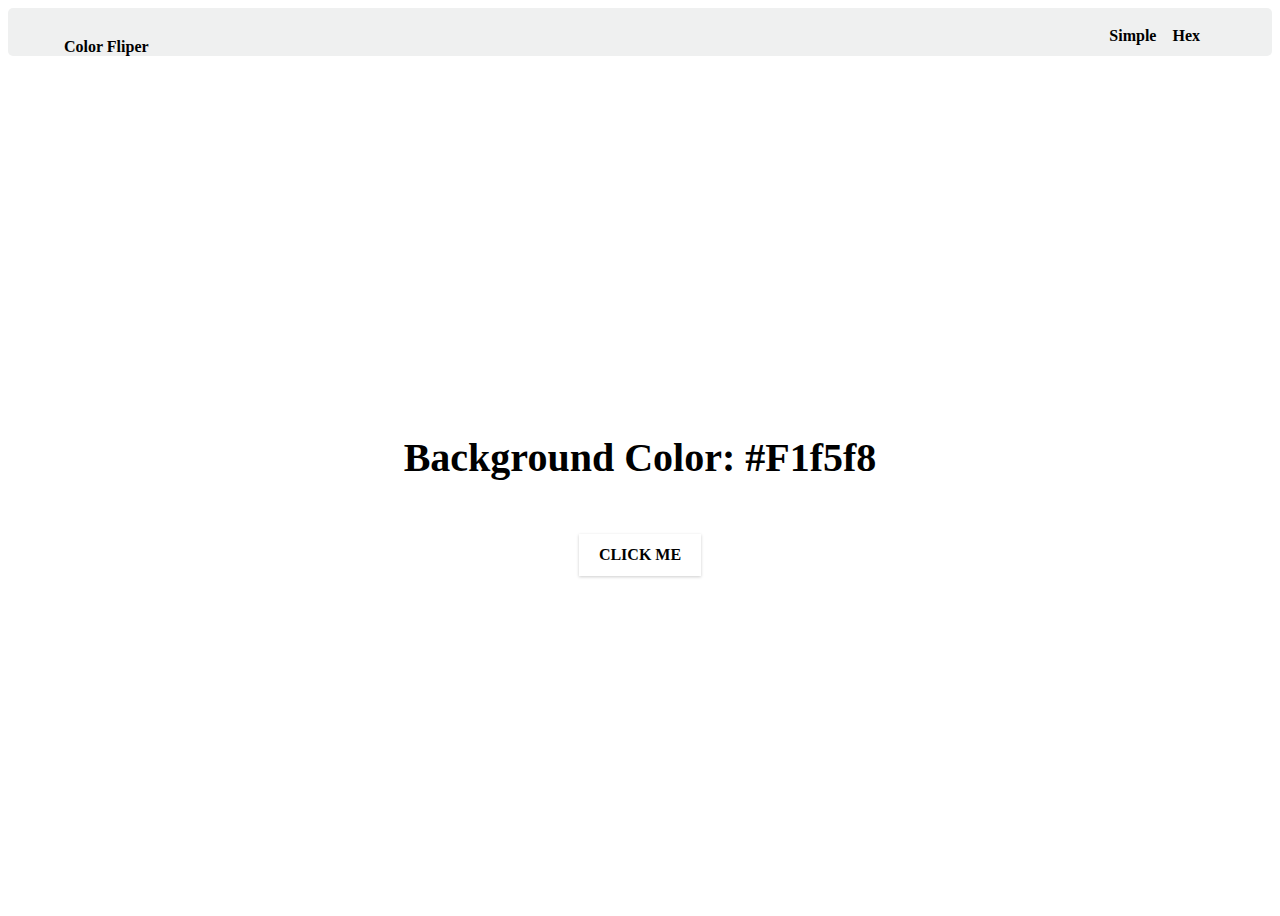
<file: Color Flipper/index.html>
<!DOCTYPE html>
<html lang="en">
<head>
    <meta charset="UTF-8">
    <meta name="viewport" content="width=device-width, initial-scale=1.0">
    <title>Color Fliper</title>
    <link rel="stylesheet" href="style.css">
</head>
<body>
    <nav>
        <div class="nav-center">
            <h4>Color Fliper</h4>
            <ul class="nav-links">
                <li>
                    <a href="index.html">Simple</a>
                </li>
                <li>
                    <a href="index.html">Hex</a>
                </li>
            </ul>
        </div>
    </nav>
    <main>
        <div class="container">
            <h2>background color:
                <span class="color">
                    #f1f5f8
                </span>
            </h2>
            <button class="btn btn-hero" id="btn">click me</button>
        </div>
    </main>
    <script src="app.js"></script>
</body>
</html>
</file>
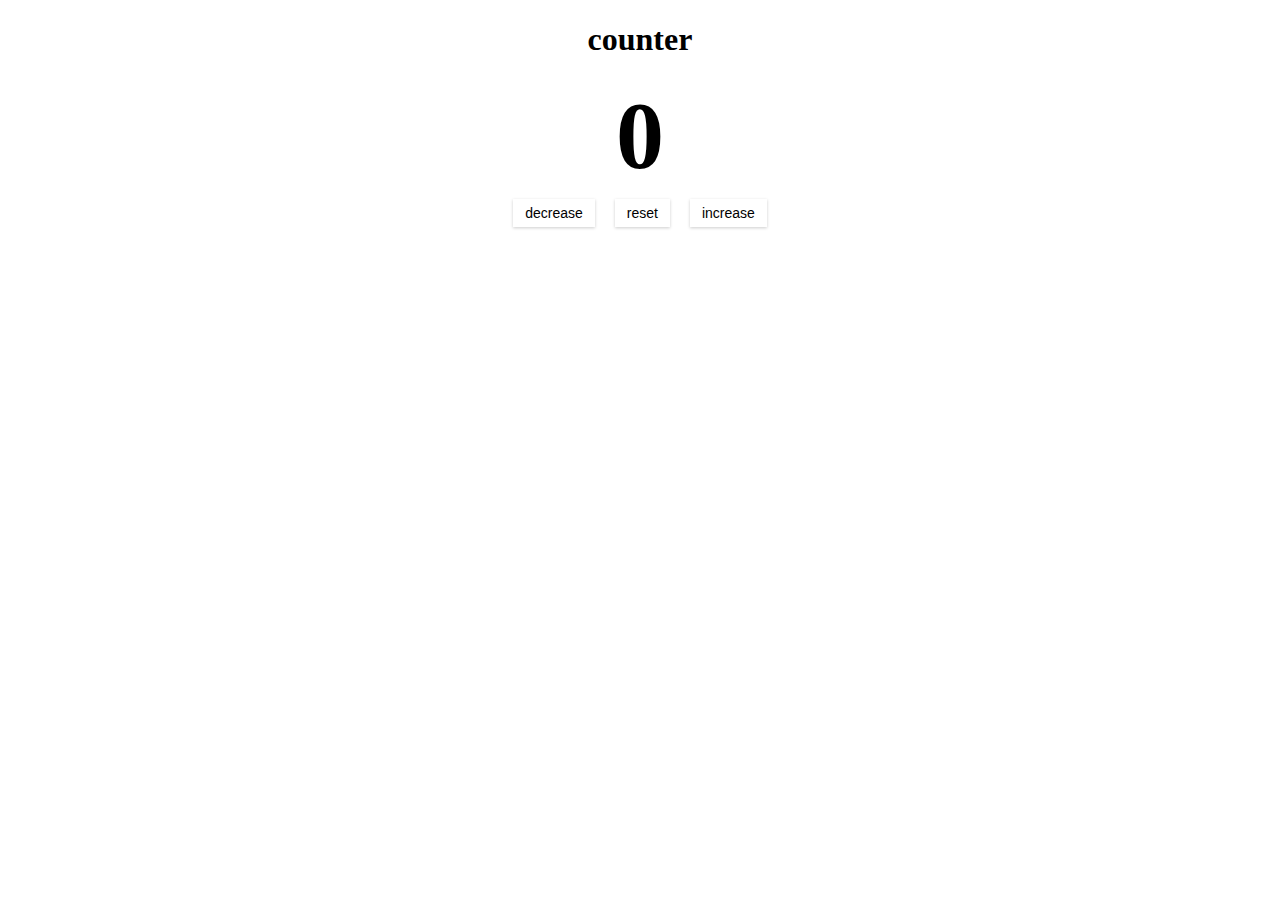
<file: Counter/index.html>
<!DOCTYPE html>
<html lang="en">
<head>
    <meta charset="UTF-8">
    <meta name="viewport" content="width=device-width, initial-scale=1.0">
    <title>Counter</title>
    <link rel="stylesheet" href="style.css">
</head>
<body>
    <main>
        <div class="container">
            <h1>counter</h1>
            <span id="value">0</span>
            <div class="button-container">
                <button class="btn decrease">decrease</button>
                <button class="btn reset">reset</button>
                <button class="btn increase">increase</button>
            </div>
        </div>
    </main>
    <script src="app.js"></script>
</body>
</html>
</file>
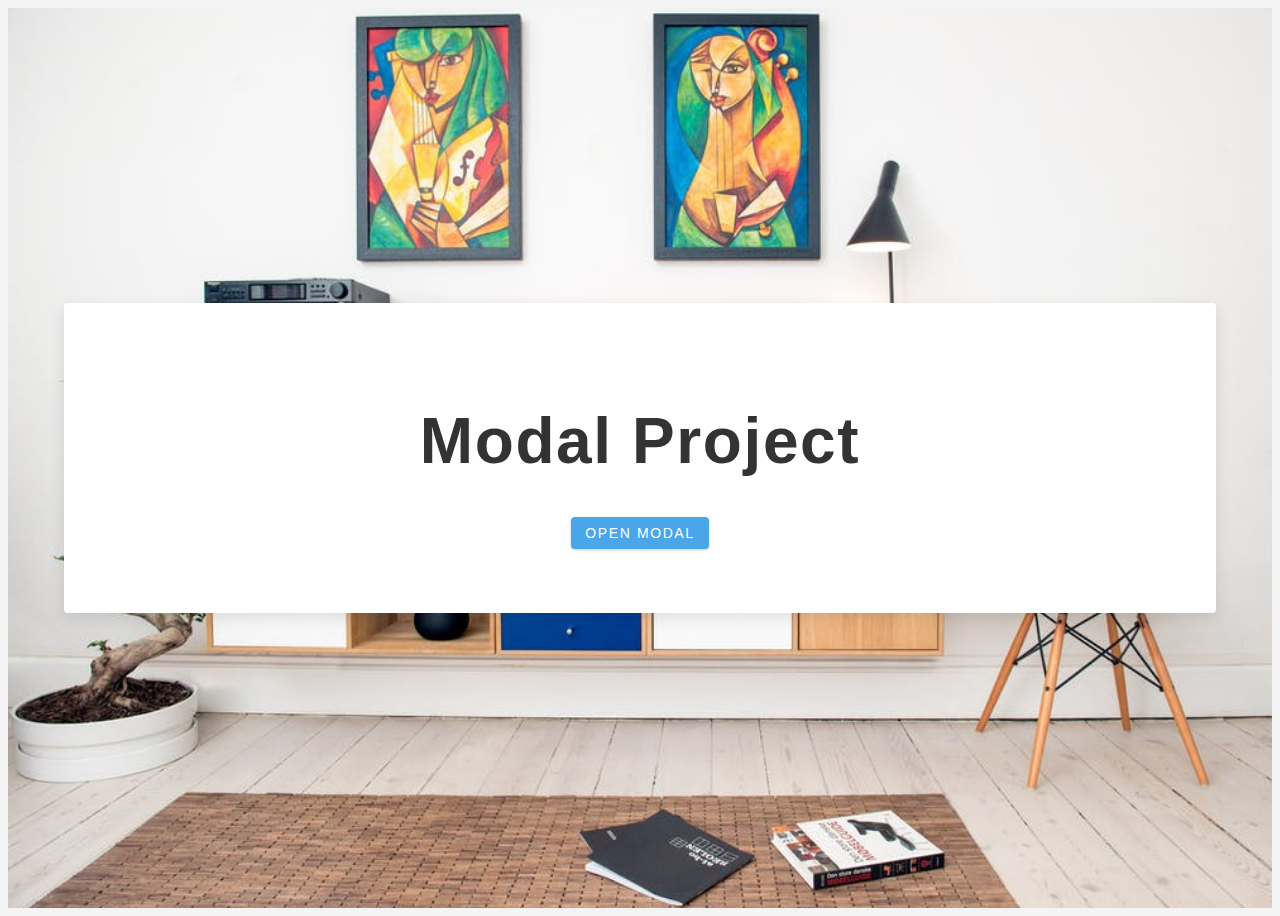
<file: model_project/index.html>
<!DOCTYPE html>
<html lang="en">
<head>
    <meta charset="UTF-8">
    <meta name="viewport" content="width=device-width, initial-scale=1.0">
    <title>modal Project</title>
    <link rel="stylesheet" href="style.css">
    <link rel="stylesheet" href="https://cdnjs.cloudflare.com/ajax/libs/font-awesome/5.14.0/css/all.min.css" />
</head>
<body>
    <header class="hero">
        <div class="banner">
            <h1>modal project</h1>
            <button class="btn modal-btn">
                open modal
            </button>
        </div>
    </header>
    <div class="modal-overlay">
        <div class="modal-container">
            <h3>modal content</h3>
            <button class="close-btn"><i class="fas fa-times"></i></button>
        </div>
    </div>
    <script src="app.js"></script>
</body>
</html>
</file>
<file: Color Flipper/style.css>
body {
    /* font-family: var(--ff-secondary); */
    /* background: var(--clr-grey-10); */
    /* color: var(--clr-grey-1); */
    line-height: 1.5;
    font-size: 0.875rem;
}

ul {
    list-style-type: none;
}

a {
    text-decoration: none;
}

h1,
h2,
h3,
h4 {
    letter-spacing: var(--spacing);
    text-transform: capitalize;
    line-height: 1.25;
    margin-bottom: 0.75rem;
    font-family: var(--ff-primary);
}

h1 {
    font-size: 3rem;
}

h2 {
    font-size: 2rem;
}

h3 {
    font-size: 1.25rem;
}

h4 {
    font-size: 0.875rem;
}

p {
    margin-bottom: 1.25rem;
    color: var(--clr-grey-5);
}

@media screen and (min-width: 800px) {
    h1 {
        font-size: 4rem;
    }

    h2 {
        font-size: 2.5rem;
    }

    h3 {
        font-size: 1.75rem;
    }

    h4 {
        font-size: 1rem;
    }

    body {
        font-size: 1rem;
    }

    h1,
    h2,
    h3,
    h4 {
        line-height: 1;
    }
}

/*  global classes */

/* section */
.section {
    padding: 5rem 0;
}

.section-center {
    width: 90vw;
    margin: 0 auto;
    max-width: 1170px;
}

@media screen and (min-width: 992px) {
    .section-center {
        width: 95vw;
    }
}

main {
    min-height: 100vh;
    display: grid;
    place-items: center;
}

/*Nav*/
nav {
    height: 3rem;
    display: grid;
    align-items: center;
    background-color: rgb(239, 240, 240);
    border-radius: 5px;
}

.nav-center {
    width: 90vw;
    max-width: var(--fixed-width);
    margin: 0 auto;
    display: flex;
    align-items: center;
    justify-content: space-between;
}

.nav-center h4 {
    margin-bottom: 0;
    /* color: var(--clr-primary-5); */
}

.nav-links {
    display: flex;
}

nav a {
    /* text-transform: capitalize; */
    font-weight: 700;
    /* font-size: 1rem; */
    color: var(--clr-primary-1);
    letter-spacing: var(--spacing);
    margin-right: 1rem;
}

nav a:hover {
    color: var(--clr-primary-5);
}


/* Container */

main {
    min-height: calc(100vh - 3rem);
    display: grid;
    place-items: center;
}

.container {
    text-align: center;
}

.container h2 {
    padding: 1rem;
    border-radius: 8px;
    margin-bottom: 2.5rem;
}

.color {
    color: var(--clr-primary-5);
}

.btn-hero {
    font-family: var(--ff-primary);
    text-transform: uppercase;
    background: transparent;
    color: var(--clr-black);
    /* letter-spacing: var(--spacing); */
    display: inline-block;
    font-weight: 600;
    transition: var(--transition);
    border: 2px solid var(--clr-black);
    cursor: pointer;
    box-shadow: 0 1px 3px rgba(0, 0, 0, 0.2);
    border-radius: var(--radius);
    font-size: 1rem;
    padding: 0.75rem 1.25rem;
}

.btn-hero:hover {
    color: var(--clr-white);
    background: var(--clr-black);
}
</file>
<file: Counter/style.css>
.main{
    min-height: 100vh;
    display: grid;
    place-items: center;
}

.container{
    text-align: center;
}

#value{
    font-size: 6rem;
    font-weight: bold;
}

.btn{
    background: transparent;
    padding: 0.375rem 0.75rem;
    display: inline-block;
    font-size: 0.875rem;
    border: 2px solid var(--clr-black);
    cursor: pointer;
    box-shadow: 0 1px 3px rgba(0,0,0,0.2);
    border-radius: var(--radius);
    margin: 0.5rem;

}

.btn:hover{
    color: var(--clr-white);
    background: var(--clr-black);
}
</file>
<file: model_project/style.css>
body {
    font-family: var(--ff-secondary);
    background: var(--clr-grey-10);
    color: var(--clr-grey-1);
    line-height: 1.5;
    font-size: 0.875rem;
}

:root {
    --clr-white: #fff;
    --clr-black: #000;
    --clr-primary-5: #49a6e9;
    --clr-red-dark: #bb2124;
    --clr-red-light: #f8d7da;
    --radius: 0.25rem;
    --transition: all 0.3s linear;
    --ff-primary: Arial, sans-serif;
    --ff-secondary: Arial, sans-serif;
    --spacing: 0.1rem;
    --clr-grey-1: #333;
    --clr-grey-5: #888;
    --clr-grey-10: #f4f4f4;
    --light-shadow: 0 5px 15px rgba(0, 0, 0, 0.1);
    --fixed-width: 1170px;
}

img:not(.logo) {
    width: 100%;
}

img {
    display: block;
}
h1,
h2,
h3,
h4 {
    letter-spacing: var(--spacing);
    text-transform: capitalize;
    line-height: 1.25;
    margin-bottom: 0.75rem;
    font-family: var(--ff-primary);
}

h1 {
    font-size: 3rem;
}

h2 {
    font-size: 2rem;
}

h3 {
    font-size: 1.25rem;
}

h4 {
    font-size: 0.875rem;
}

p {
    margin-bottom: 1.25rem;
    color: var(--clr-grey-5);
}

@media screen and (min-width: 800px) {
    h1 {
        font-size: 4rem;
    }

    h2 {
        font-size: 2.5rem;
    }

    h3 {
        font-size: 1.75rem;
    }

    h4 {
        font-size: 1rem;
    }

    body {
        font-size: 1rem;
    }

    h1,
    h2,
    h3,
    h4 {
        line-height: 1;
    }
}

.btn {
    text-transform: uppercase;
    background: transparent;
    color: var(--clr-black);
    padding: 0.375rem 0.75rem;
    letter-spacing: var(--spacing);
    display: inline-block;
    transition: var(--transition);
    font-size: 0.875rem;
    border: 2px solid var(--clr-black);
    cursor: pointer;
    box-shadow: 0 1px 3px rgba(0, 0, 0, 0.2);
    border-radius: var(--radius);
}

.btn:hover {
    color: var(--clr-white);
    background: var(--clr-black);
}

.section {
    padding: 5rem 0;
}

.section-center {
    width: 90vw;
    margin: 0 auto;
    max-width: 1170px;
}

@media screen and (min-width: 992px) {
    .section-center {
        width: 95vw;
    }
}

main {
    min-height: 100vh;
    display: grid;
    place-items: center;
}
.hero {
    min-height: 100vh;
    background: url("./hero.jpeg") center/cover no-repeat;
    display: grid;
    place-items: center;
}

.banner {
    background: var(--clr-white);
    padding: 4rem 0;
    border-radius: var(--radius);
    box-shadow: var(--light-shadow);
    text-align: center;
    width: 90vw;
    max-width: var(--fixed-width);
}


.modal-btn {
    margin-top: 2rem;
    background: var(--clr-primary-5);
    border-color: var(--clr-primary-5);
    color: var(--clr-white);
}

.modal-btn:hover {
    background: transparent;
    color: var(--clr-primary-5);
}


.modal-overlay {
    position: fixed;
    top: 0;
    left: 0;
    width: 100%;
    height: 100%;
    background: rgba(73, 166, 233, 0.5);
    display: grid;
    place-items: center;
    transition: var(--transition);
    visibility: hidden;
    z-index: -10;
}


.modal-container {
    background: var(--clr-white);
    border-radius: var(--radius);
    width: 90vw;
    height: 30vh;
    max-width: var(--fixed-width);
    text-align: center;
    display: grid;
    place-items: center;
    position: relative;
}



.close-btn {
    position: absolute;
    top: 1rem;
    right: 1rem;
    font-size: 2rem;
    background: transparent;
    border-color: transparent;
    color: var(--clr-red-dark);
    cursor: pointer;
    transition: var(--transition);
}

.close-btn:hover {
    color: var(--clr-red-light);
    transform: scale(1.3);
}
</file>
